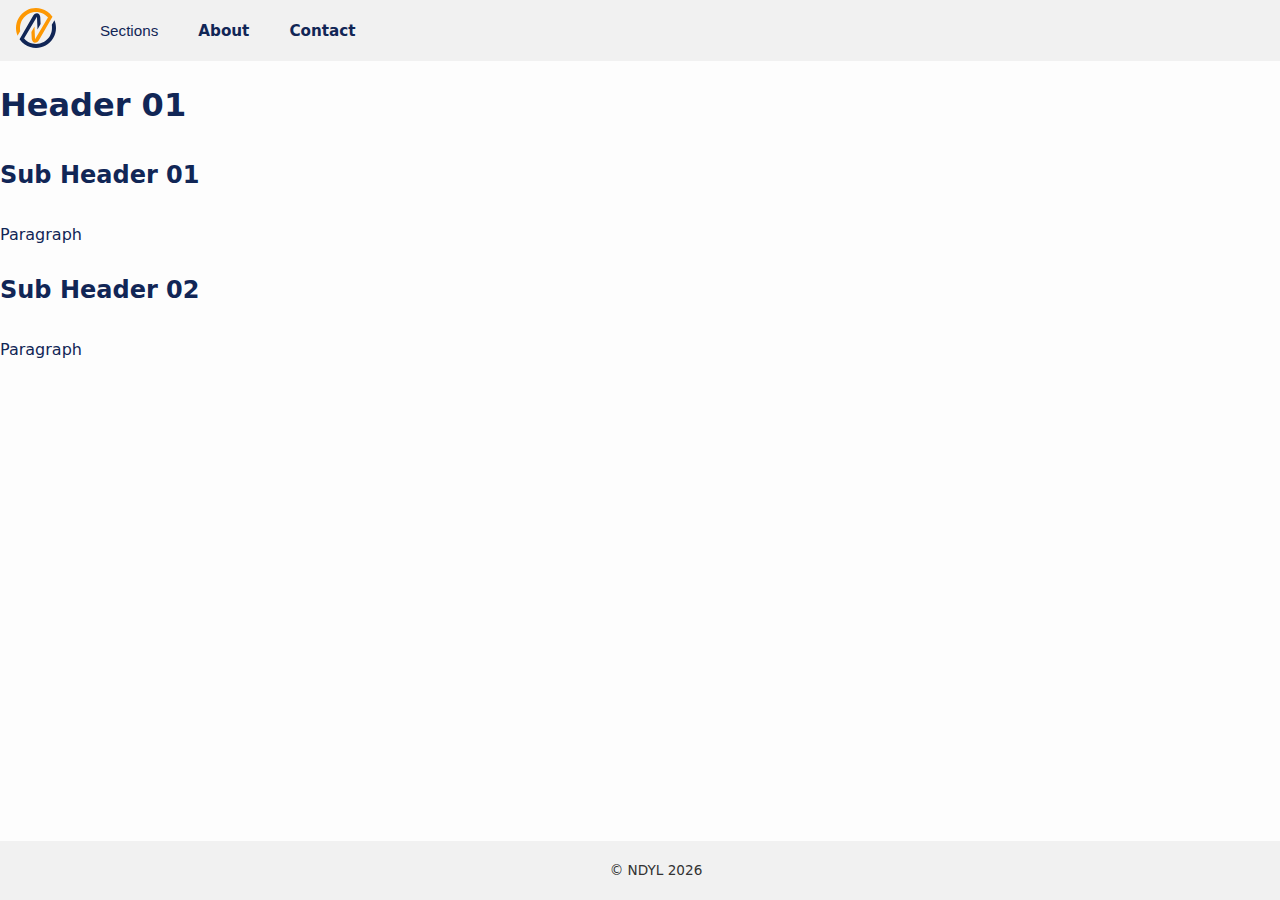
<file: html/contact.html>
<!DOCTYPE html>
<html lang="en">
<head>
  <meta charset="UTF-8" />
  <meta name="viewport" content="width=device-width, initial-scale=1.0" />
  <title>BackTalk: Section</title>
  <link rel="icon" href="../img/favicon.ico" type="image/x-icon" />
  <link rel="stylesheet" href="../css/style.css" />
  <link rel="stylesheet" href="../css/navbar.css" />
  <link rel="stylesheet" href="../css/landing.css" />
</head>
<body>
  <div id="header"></div>
  <h1>Header 01</h1>
  <h2>Sub Header 01</h2>
  <p>Paragraph</p>
  <h2>Sub Header 02</h2>
  <p>Paragraph</p>  

  <div id="footer"></div>
  <script src="../js/header-footer-loader.js"></script>
</body>
</html>
</file>
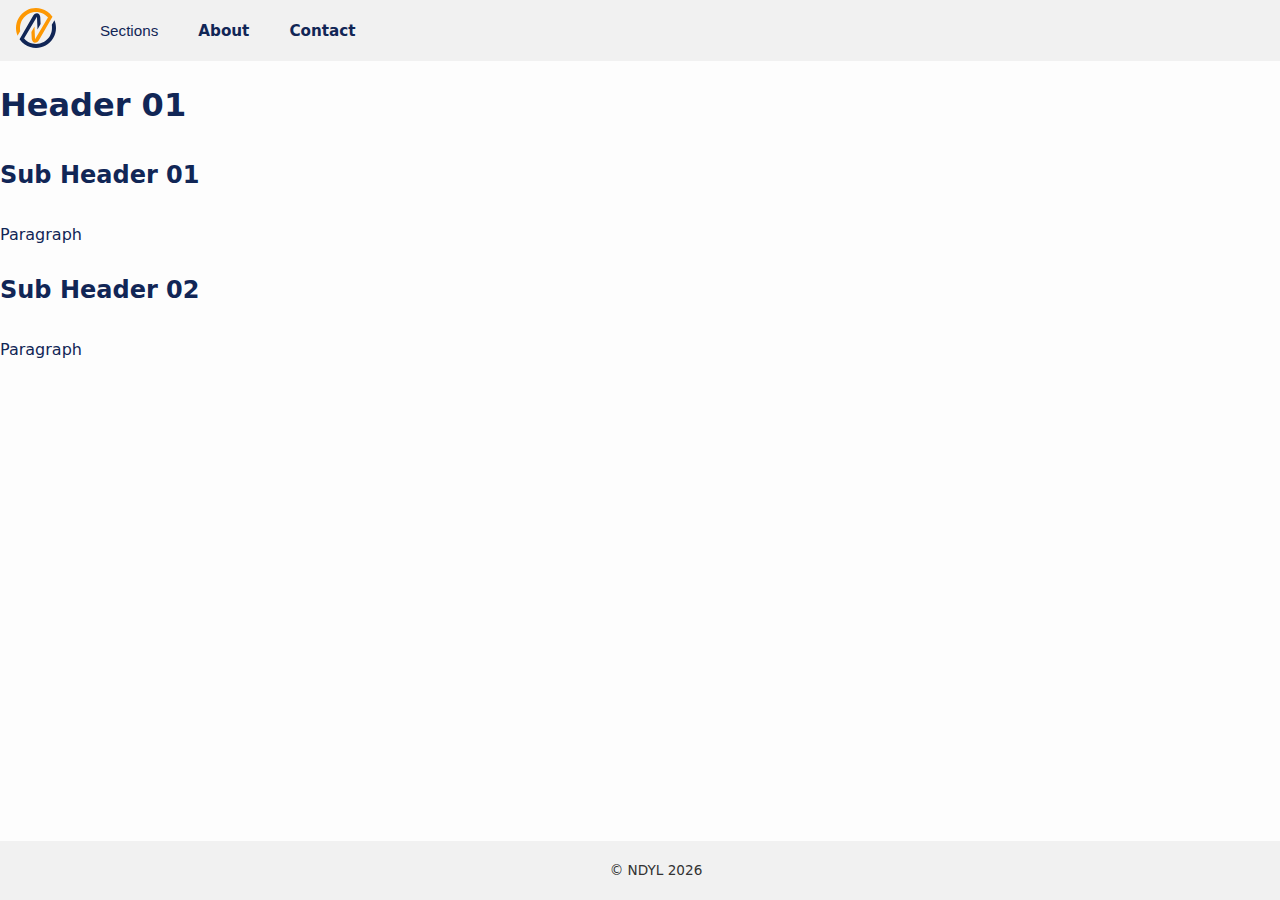
<file: html/section.html>
<!DOCTYPE html>
<html lang="en">
<head>
  <meta charset="UTF-8" />
  <meta name="viewport" content="width=device-width, initial-scale=1.0" />
  <title>Section</title>
  <link rel="icon" href="../img/favicon.ico" type="image/x-icon" />
  <link rel="stylesheet" href="../css/style.css" />
  <link rel="stylesheet" href="../css/navbar.css" />
  <link rel="stylesheet" href="../css/landing.css" />
</head>
<body>
  <div id="header"></div>
  <h1>Header 01</h1>
  <h2>Sub Header 01</h2>
  <p>Paragraph</p>
  <h2>Sub Header 02</h2>
  <p>Paragraph</p>  

  <div id="footer"></div>
  <script src="../js/header-footer-loader.js"></script>
</body>
</html>
</file>
<file: css/navbar.css>
/* NAVBAR STYLES */

header {
  position: fixed;
  top: 0;
  left: 0;
  width: 100%;
  z-index: 1000;
}

footer {
  background-color: #f1f1f1;
  text-align: center;
  padding: 0.5rem 1rem;
  font-size: 0.85rem;
  color: #333;
  position: fixed;
  bottom: 0;
  left: 0;
  width: 100%;
  z-index: 1000;
  white-space: nowrap;
}

body {
  padding-top: 70px;   /* Space for header */
  padding-bottom: 80px; /* Space for footer */
}

.navbar {
  background-color: #f1f1f1;
  padding: 0.5rem 1rem;
  width: 100%;
}

.nav-container {
  display: flex;
  justify-content: flex-start; /* changed from space-between */
  align-items: center;
  gap: 1rem;
  max-width: 100%;
}

.nav-logo {
  font-size: 1.25rem;
  font-weight: bold;
  color: white;
  text-decoration: none;
  margin-right: 1rem;
}

.nav-links {
  display: flex;
  gap: 1rem;
  align-items: center;
  flex-wrap: wrap;
}

.nav-button {
  background: none;
  border: none;
  color: #112656;
  text-decoration: none;
  padding: 0.4rem 0.75rem;
  font-size: 0.95rem;
  cursor: pointer;
  transition: background-color 0.3s ease;
}

.nav-button:hover,
.nav-dropdown:hover .nav-button {
  background-color: #FD9803;
  color: #112656;
  border-radius: 4px;
}

.nav-dropdown {
  position: relative;
  display: inline-block;
}

.nav-dropdown-content {
  display: none;
  position: absolute;
  background-color: white;
  min-width: 160px;
  box-shadow: 0px 8px 16px rgba(0,0,0,0.2);
  z-index: 1;
  padding: 8px 0;
}

.nav-dropdown-content a {
  color: black;
  padding: 8px 16px;
  display: block;
  text-decoration: none;
}

.nav-dropdown-content a:hover {
  background-color: #f1f1f1;
}

/* Show dropdown when hovering over the button */
.nav-dropdown:hover .nav-dropdown-content {
  display: block;
}
</file>
<file: css/landing.css>
/* landing.css - custom styles for index.html */

.nav {
  margin: 1rem 0;
}

.dropdown {
  position: relative;
  display: inline-block;
}

.dropdown-content {
  display: none;
  position: absolute;
  background-color: white;
  min-width: 200px;
  box-shadow: 0px 8px 16px rgba(0, 0, 0, 0.2);
  z-index: 1;
}

.dropdown-content a {
  color: #112656;
  padding: 12px 16px;
  text-decoration: none;
  display: block;
}

.dropdown-content a:hover {
  background-color: #f1f1f1;
}

.dropdown:hover .dropdown-content {
  display: block;
}

.section-links {
  text-align: left;
  margin-top: 2rem;
}

.section-links ul {
  list-style-type: none;
  padding: 0;
}

.section-links li {
  padding: 0.5rem 0;
}

.section-links a {
  color: #FD9803;
  font-weight: bold;
  text-decoration: none;
}

.section-links a:hover {
  text-decoration: underline;
}
</file>
<file: css/style.css>
/* the corporate colours are 
#FD9803 Vivid orange
#112656 Very dark blue
*/

/* === RESET & BASE === */
html, body {
  margin: 0;
  padding: 0;
  height: 100%;
  font-family: system-ui, sans-serif;
  display: flex;
  flex-direction: column;
  box-sizing: border-box;
}

body {
  padding-top: 70px;  /* ensures content is not hidden under fixed header */
  padding-bottom: 80px; /* ensures content is not hidden under fixed footer */
  background-color: #fdfdfd;
  color: #112656;
}

/* === CONTAINER === */
.container {
  flex: 1;
  max-width: 1200px;
  margin: 0 auto;
  padding: 2rem;
}

/* === LOGO === */
.logo {
  max-width: 200px;
  display: block;
  margin-bottom: 1rem;
 vertical-align: middle;
}

/* === TYPOGRAPHY & LISTS === */
h1, h2, h3 {
  margin-top: 1rem;
}

ul {
  text-align: left;
  padding-left: 1.5rem;
  margin-bottom: 1.5rem;
}

ul li {
  margin-bottom: 0.5rem;
}

/* === LINKS === */
a {
  color: #FD9803;
  font-weight: bold;
  text-decoration: none;
}

a:hover {
  text-decoration: underline;
}

/* === CARDS === */
.card {
  background: white;
  border-radius: 0.5rem;
  padding: 1rem;
  margin: 1.5rem 0;
  box-shadow: 0 2px 8px rgba(0, 0, 0, 0.1);
}

/* === RESPONSIVE SPACING === */
@media screen and (max-width: 768px) {
  body {
    padding-top: 90px;
    padding-bottom: 90px;
  }

  .container {
    padding: 1rem;
  }
}

#reverse-game {
  max-width: 600px;
  margin: 2rem auto;
  padding: 1rem;
  border: 2px dashed #ccc;
  border-radius: 12px;
  background-color: #fdfdfd;
}

.game-controls button {
  margin: 0.5rem;
  padding: 0.6rem 1rem;
  font-size: 1rem;
}

.playback-speed {
  margin-top: 1rem;
}

.phonetic {
  margin-top: 1rem;
  font-family: 'Courier New', monospace;
  color: #333;
}
</file>
